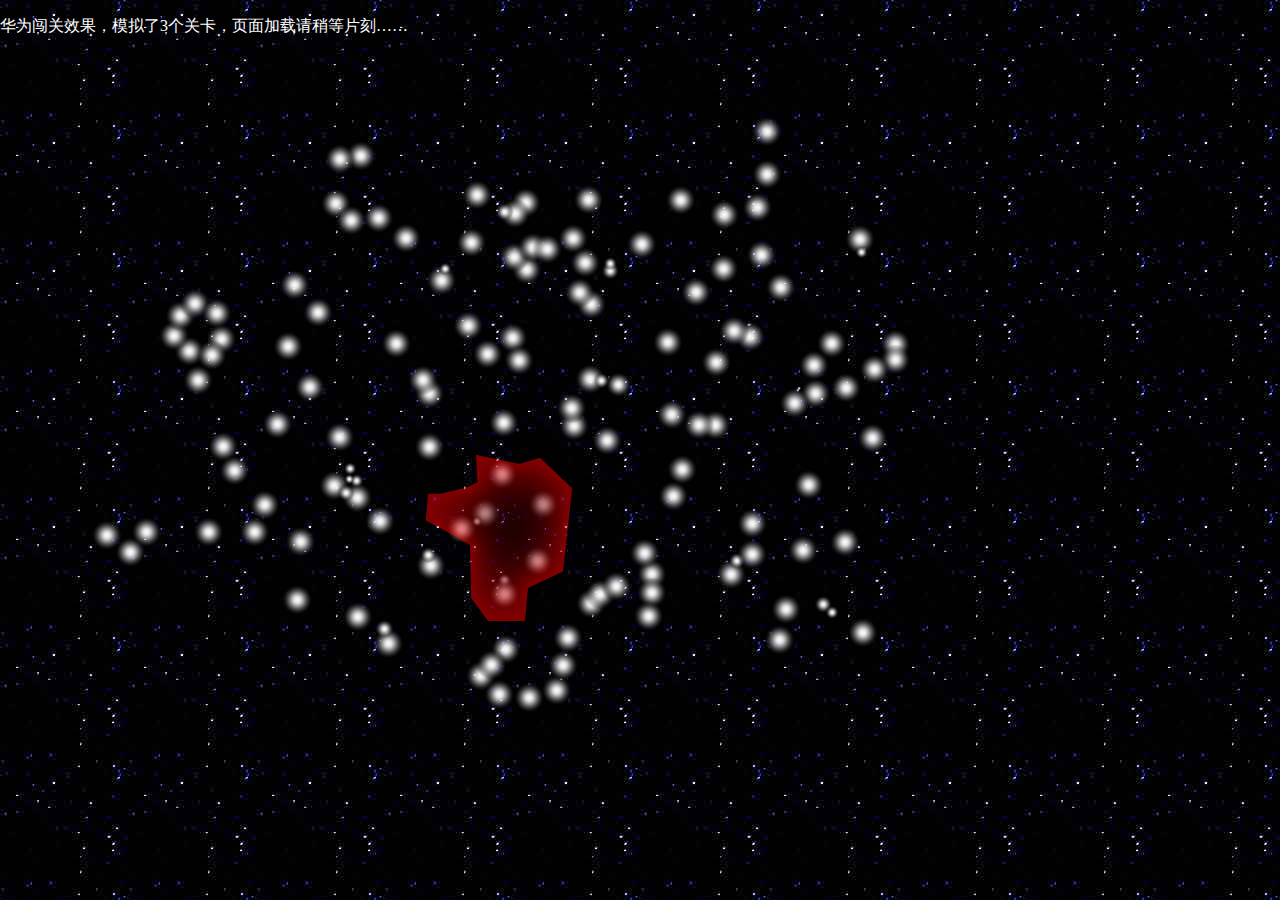
<file: index.html>
<!DOCTYPE html>
<html>

<head>
	<title></title>
	<meta charset="utf-8">
	<link rel="stylesheet" type="text/css" href="static/css/web/emigrated.css">
	<script type="text/javascript" src="static/lib/jquery/jquery-2.2.4.js"></script>
	<script type="text/javascript" src="static/lib/createjs/easeljs-NEXT.combined.js"></script>
	<script type="text/javascript" src="static/lib/createjs/preloadjs-NEXT.combined.js"></script>
	<script type="text/javascript" src="static/lib/createjs/tweenjs-NEXT.combined.js"></script>
	<script type="text/javascript">
	$(function() {

		//----------------------------------------------------------------------------------------------------
		var gResponse0 = [{
			"uuid": "78774717-1551-4770-811b-fef40de1c01d",
			"score": 10,
			"isSolved": false,
			"cagetory": "Reverse Engineering",
			"taskTitle": "题目2发发的撒范德萨范德萨",
			"id": 546
		}];

		var gResponse1 = [{
			"uuid": "78774717-1551-4770-811b-fef40de1c01d",
			"score": 10,
			"isSolved": true,
			"cagetory": "Reverse Engineering",
			"taskTitle": "题目2发发的撒范德萨范德萨",
			"id": 546
		}, {
			"uuid": "58774717-1551-4770-811b-fef40de1c01d",
			"score": 10,
			"isSolved": false,
			"cagetory": "Reverse Engineering",
			"taskTitle": "题目2发发的撒范德萨范德萨",
			"id": 546
		}];

		var gResponse2 = [{
			"uuid": "78774717-1551-4770-811b-fef40de1c01d",
			"score": 10,
			"isSolved": true,
			"cagetory": "Reverse Engineering",
			"taskTitle": "题目2发发的撒范德萨范德萨",
			"id": 546
		}, {
			"uuid": "58774717-1551-4770-811b-fef40de1c01d",
			"score": 10,
			"isSolved": true,
			"cagetory": "Reverse Engineering",
			"taskTitle": "题目2发发的撒范德萨范德萨",
			"id": 546
		}, {
			"uuid": "68774717-1551-4770-811b-fef40de1c01d",
			"score": 10,
			"isSolved": false,
			"cagetory": "Reverse Engineering",
			"taskTitle": "题目2发发的撒范德萨范德萨",
			"id": 546
		}];

		var gResponseCount = -1;
		//----------------------------------------------------------------------------------------------------



		//----------------------------------------------------------------------------------------------------
		var gResponseCache = [],
			gResponse;


		//----------------------------------------------------------------------------------------------------
		//++++++++++++++++++++++++++++++++++++++++++++++++++++++++++

		//////////////////////////////////////////////////////////////////////////////////////////////////////
		var gCanvas, gStage, gCanvasWidth = 1000,
			gCanvasHeight = 700,
			gIsReadyLoadData = false,
			gIsReadyLoadResources = false;
		var gLoadResourcesQueue;


		var update = true;

		var gPollTime = 2000; //2000ms
		var gSetInterval = null;

		//////////////////////////////////////////////////////////////////////////////////////////////////////
		//Resources Queue:
		var gCounts = 3;//12
		var gResCache = new Array(gCounts);
		$.each(gResCache, function(i, o) {
			//gResCache[i] = ['pass_' + i + '0.png', 'pass_' + i + '1.png'];
			gResCache[i * 2] = {
				id: i.toString() + '0',
				src: 'static/img/emigrated/pass_' + i + '0.png'
			};

			gResCache[i * 2 + 1] = {
				id: i.toString() + '1',
				src: 'static/img/emigrated/pass_' + i + '1.png'
			};
		});

		gResCache[gCounts * 2] = {
			id: (gCounts * 2).toString(),
			src: 'static/img/emigrated/star.png'
		};

		//----------------------------------------------------------------------------------------------------

		//////////////////////////////////////////////////////////////////////////////////////////////////////
		//Class: constellation
		(function() {
			var CONSTELLATION = CONSTELLATION || function(pSn, pResponseDataJSON) {
				this.order = CONSTELLATION.COUNTS++;
				this.sn = '';
				this.cacheData = null;
				//Cache red and blue constellation:
				this.bitmap = new Array(2);
				this.isSolved = false;
				//Subscript of this.bitmap:
				this.zoeticSubscript = 0;

				this.onClickUnsolved = function() {
					examAnswer(this.sn);
					//console.log('red is clicked!');

				}.bind(this);

				this.onRolloverUnsolved = function(evt) {
					this.scaleX = this.scaleY = this.scale = 1 * 1.02;
				};

				this.onRolloutUnsolved = function(evt) {
					this.scaleX = this.scaleY = this.scale = 1;
				};

				this.onClickSolved = function() {
					examShow(this.sn)
						//console.log('blue is clicked!');
				}.bind(this);

				this.onRolloverSolved = function(evt) {
					this.scaleX = this.scaleY = this.scale = 1 * 1.02;
				};

				this.onRolloutSolved = function(evt) {
					this.scaleX = this.scaleY = this.scale = 1;
				};

				CONSTELLATION.MAP.set(pSn, pResponseDataJSON);

			};

			CONSTELLATION.COUNTS = 0;

			CONSTELLATION.CURRENTPASS = 0;

			CONSTELLATION.MAP = new Map();

			CONSTELLATION.Queue = [];

			CONSTELLATION.GetBitmapBySn = function(sn) {
				return (CONSTELLATION.MAP.get(sn));
			};

			this.CONSTELLATION = CONSTELLATION;
		}());

		//////////////////////////////////////////////////////////////////////////////////////////////////////
		//Class: Artificial Intelligence
		(function() {
			var AI = AI || function() {

				//+++++++++++++++++++++++++++++++++++++++++++++++++
				//initialize canvas:
				this.iniCanvas = function() {
					// create stage and point it to the canvas:
					gCanvas = document.createElement("canvas");
					gCanvas.setAttribute('width', gCanvasWidth);
					gCanvas.setAttribute('height', gCanvasHeight);
					document.body.appendChild(gCanvas);
					//canvas = document.getElementById("testCanvas");
					gStage = new createjs.Stage(gCanvas);
					// enable touch interactions if supported on the current device:
					createjs.Touch.enable(gStage);
					// enabled mouse over / out events
					gStage.enableMouseOver(10);
					gStage.mouseMoveOutside = true; // keep tracking the mouse even when it leaves the canvas
				}

				//+++++++++++++++++++++++++++++++++++++++++++++++++
				//Loading resources:
				this.loadResources = function() {
					gLoadResourcesQueue = new createjs.LoadQueue();
					//queue.installPlugin(createjs.Sound);
					gLoadResourcesQueue.loadManifest(gResCache);

					gLoadResourcesQueue.on("complete", this.handleImageLoad);

					$.each(gResCache, function(i, o) {
						//console.log(o);
					})
				}
				this.handleImageLoad = function(e) {
					gIsReadyLoadResources = true;

					var image = e.target;
					var bitmap;
					var container = new createjs.Container();
					gStage.addChild(container);

					bitmap = new createjs.Bitmap(image.getResult(gResCache[gCounts * 2].id));
					container.addChild(bitmap);
					//Remove the background:
					image.remove(gCounts * 2);
					gResCache.pop();

					$.each(gResCache, function(i, o) {
						if (i % 2 == 0) {
							var _constellation = new CONSTELLATION();

							bitmap = new createjs.Bitmap(image.getResult(gResCache[i].id));
							bitmap.visible = false;
							container.addChild(bitmap);
							_constellation.bitmap[0] = bitmap;
							_constellation.bitmap[0].on("mousedown", _constellation.onClickUnsolved.bind(_constellation.bitmap[0]));
							_constellation.bitmap[0].on("rollover", _constellation.onRolloverUnsolved.bind(_constellation.bitmap[0]));
							_constellation.bitmap[0].on("rollout", _constellation.onRolloutUnsolved.bind(_constellation.bitmap[0]));
							_constellation.bitmap[0].cursor = "pointer";

							bitmap = new createjs.Bitmap(image.getResult(gResCache[i + 1].id));
							bitmap.visible = false;
							container.addChild(bitmap);
							_constellation.bitmap[1] = bitmap;
							_constellation.bitmap[1].on("mousedown", _constellation.onClickSolved.bind(_constellation.bitmap[1]));
							_constellation.bitmap[1].on("rollover", _constellation.onRolloverSolved.bind(_constellation.bitmap[1]));
							_constellation.bitmap[1].on("rollout", _constellation.onRolloutSolved.bind(_constellation.bitmap[1]));
							_constellation.bitmap[1].cursor = "pointer";

							CONSTELLATION.Queue.push(_constellation);
						}
					});

					//bitmap.scaleX = bitmap.scaleY = bitmap.scale = 1 //Math.random() * 0.4 + 0.6;
					//bitmap.name = "bmp_";

					createjs.Ticker.timingMode = createjs.Ticker.RAF;
					createjs.Ticker.addEventListener("tick", this.tick);
				}.bind(this);
				this.tick = function(event) {
					// this set makes it so the stage only re-renders when an event handler indicates a change has happened.
					if (update) {
						update = false; // only update once
						gStage.update(event);
					}
				}
				this.stop = function() {
					createjs.Ticker.removeEventListener("tick", this.tick);
				};

				this.render = function() {
					requestAnimationFrame(this.render);
					console.log('render');
				}.bind(this);


				//+++++++++++++++++++++++++++++++++++++++++++++++++
				//poll:
				this.poll = function() {
					//ajax success:
					gIsReadyLoadData = true;


					++gResponseCount;
					if (gResponseCount > 2) gResponseCount = 2;
					gResponse = eval('gResponse' + gResponseCount);
					//The topic marked as unsolved should be the last.
					//Reverse gResponse:
					try {
						if (!gResponse[0].isSolved) gResponse.reverse();
					} catch (e) {
						throw (e);
					}

					setTimeout(this.poll, 5000);

				}.bind(this);

				//+++++++++++++++++++++++++++++++++++++++++++++++++
				//Artificial Intelligence:
				this.ai = function() {

					if (gResponse.length > gResponseCache.length) {
						CONSTELLATION.CURRENTPASS = gResponse.length - 1;

						$.each(gResponse, function(i, o) {
							CONSTELLATION.Queue[i].cacheData = o;
							CONSTELLATION.Queue[i].sn = o.uuid;
							CONSTELLATION.Queue[i].isSolved = o.isSolved;
							CONSTELLATION.Queue[i].zoeticSubscript = o.isSolved ? 1 : 0;
							CONSTELLATION.Queue[i].bitmap[CONSTELLATION.Queue[i].zoeticSubscript].visible = true;
						});

						CONSTELLATION.Queue[CONSTELLATION.CURRENTPASS].cacheData = gResponse[CONSTELLATION.CURRENTPASS];
						CONSTELLATION.Queue[CONSTELLATION.CURRENTPASS].sn = gResponse[CONSTELLATION.CURRENTPASS].uuid;
						CONSTELLATION.Queue[CONSTELLATION.CURRENTPASS].isSolved = gResponse[CONSTELLATION.CURRENTPASS].isSolved;
						CONSTELLATION.Queue[CONSTELLATION.CURRENTPASS].zoeticSubscript = gResponse[CONSTELLATION.CURRENTPASS].isSolved ? 1 : 0;
						CONSTELLATION.Queue[CONSTELLATION.CURRENTPASS].bitmap[CONSTELLATION.Queue[CONSTELLATION.CURRENTPASS].zoeticSubscript].visible = true;
						if (gResponseCache.length > 0) {}

						if (gResponseCache.length == CONSTELLATION.CURRENTPASS) {}

						var __targetBitmap;
						//It's not the first constellation:
						if (gResponseCache.length > 0) {
							__targetBitmap = CONSTELLATION.Queue[CONSTELLATION.CURRENTPASS - 1].bitmap[0];
							//Remove Tweens
							createjs.Tween.removeTweens(__targetBitmap);
							__targetBitmap.visible = false;
							CONSTELLATION.Queue[CONSTELLATION.CURRENTPASS - 1].bitmap[1].visible = true
						}

						//Flicker red now:
						__targetBitmap = CONSTELLATION.Queue[CONSTELLATION.CURRENTPASS].bitmap[0];
						__targetBitmap.alpha = .5;

						var tween = createjs.Tween.get(__targetBitmap, {
								loop: true
							})
							.to({
								alpha: 1
							}, 500).wait(500).to({
								alpha: .5
							}, 500).addEventListener("change", function() {
								update = true;
							});

						gResponseCache = gResponse;
						//console.log('ai');

					} else if (gResponse.length == gResponseCache.length && gResponse.length > 0) {
						//Mission all over
						if (gResponse[gResponse.length - 1].isSolved) {
							//CONSTELLATION.Queue's lastest should be change to blue at here:
							console.log('ai have passed');
						} else {
							//
							console.log('ai but data don\'t changed');
						}
					}
				};

				this.loop = function() {
					if (gIsReadyLoadData && gIsReadyLoadResources) {
						this.ai();
						gIsReadyLoadData = false;
					}
					setTimeout(this.loop, 200);
				}.bind(this);

				this.ini = function() {
					this.iniCanvas();
					this.loadResources();
					this.poll();
					this.loop();
				}

				this.ini();

			};

			this.AI = AI;
		}());

		//----------------------------------------------------------------------------------------------------

		//Test data:
		//gIsReadyLoadData = true;
		var ai1 = new AI();
		//----------------------------------------------------------------------------------------------------


	}.bind(this));

	$(function() {
		//show exam:
		var examShow = function(uuid) {
			console.log(uuid);
		}

		//answer exam:
		var examAnswer = function(uuid) {
			console.log(uuid);
		}

		this.examShow = examShow;
		this.examAnswer = examAnswer;

	}.bind(this));
	</script>
</head>

<body>
<p style="color: #fff;">华为闯关效果，模拟了3个关卡，页面加载请稍等片刻……</p>
</body>

</html>
</file>
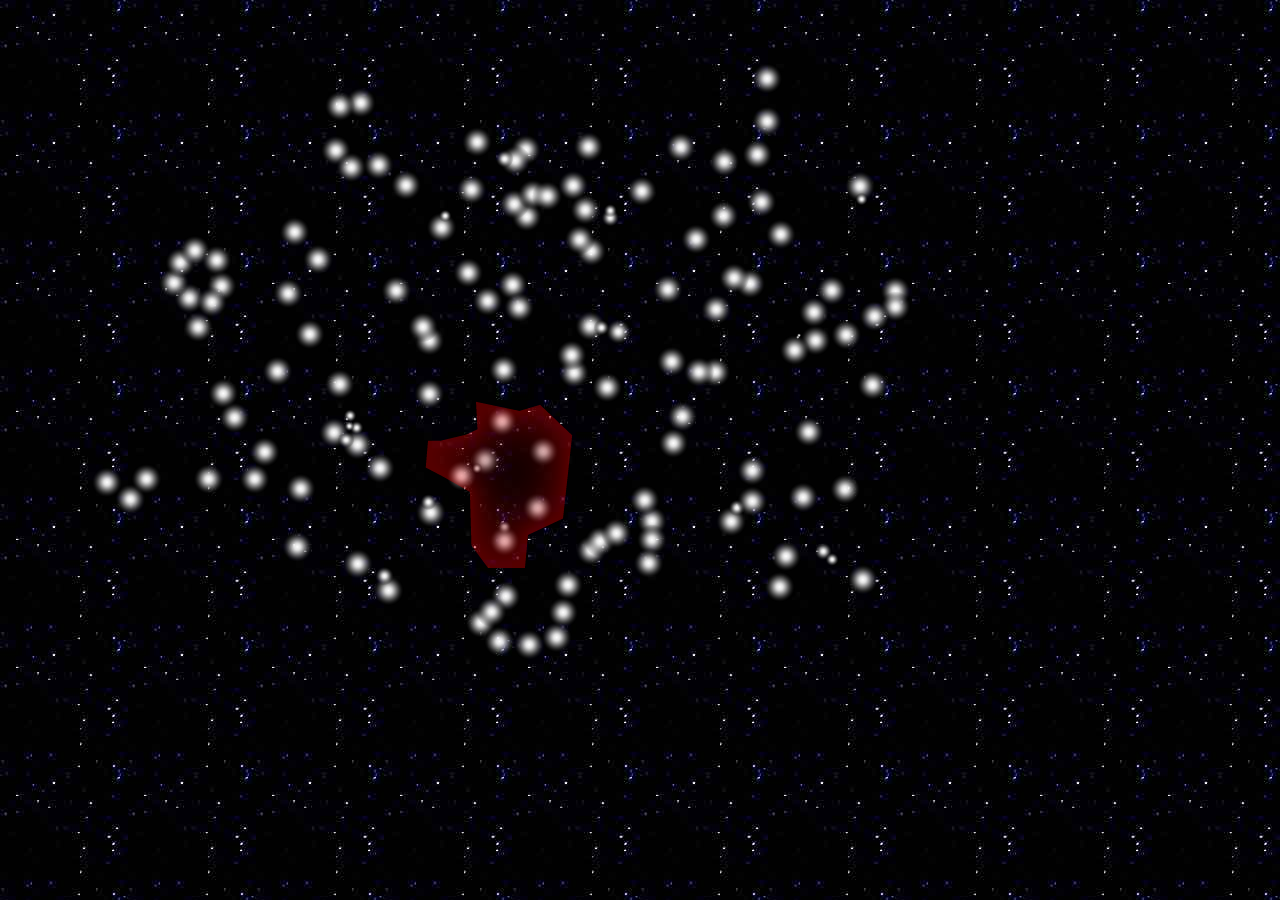
<file: index1.html>
<!DOCTYPE html>
<html>

<head>
	<title></title>
	<meta charset="utf-8">
	<link rel="stylesheet" type="text/css" href="static/css/web/emigrated.css">
	<script type="text/javascript" src="static/lib/jquery/jquery-2.2.4.js"></script>
	<script type="text/javascript" src="static/lib/createjs/easeljs-NEXT.combined.js"></script>
	<script type="text/javascript" src="static/lib/createjs/preloadjs-NEXT.combined.js"></script>
	<script type="text/javascript" src="static/lib/createjs/tweenjs-NEXT.combined.js"></script>
	<script type="text/javascript">
	$(function() {

		//----------------------------------------------------------------------------------------------------
		var gResponse0 = [{
			"uuid": "78774717-1551-4770-811b-fef40de1c01d",
			"score": 10,
			"isSolved": false,
			"cagetory": "Reverse Engineering",
			"taskTitle": "题目2发发的撒范德萨范德萨",
			"id": 546
		}];

		var gResponse1 = [{
			"uuid": "78774717-1551-4770-811b-fef40de1c01d",
			"score": 10,
			"isSolved": true,
			"cagetory": "Reverse Engineering",
			"taskTitle": "题目2发发的撒范德萨范德萨",
			"id": 546
		}, {
			"uuid": "58774717-1551-4770-811b-fef40de1c01d",
			"score": 10,
			"isSolved": false,
			"cagetory": "Reverse Engineering",
			"taskTitle": "题目2发发的撒范德萨范德萨",
			"id": 546
		}];

		var gResponse2 = [{
			"uuid": "78774717-1551-4770-811b-fef40de1c01d",
			"score": 10,
			"isSolved": true,
			"cagetory": "Reverse Engineering",
			"taskTitle": "题目2发发的撒范德萨范德萨",
			"id": 546
		}, {
			"uuid": "58774717-1551-4770-811b-fef40de1c01d",
			"score": 10,
			"isSolved": true,
			"cagetory": "Reverse Engineering",
			"taskTitle": "题目2发发的撒范德萨范德萨",
			"id": 546
		}, {
			"uuid": "68774717-1551-4770-811b-fef40de1c01d",
			"score": 10,
			"isSolved": false,
			"cagetory": "Reverse Engineering",
			"taskTitle": "题目2发发的撒范德萨范德萨",
			"id": 546
		}];

		var gResponseCount = -1;
		//----------------------------------------------------------------------------------------------------



		//----------------------------------------------------------------------------------------------------
		var gResponseCache = [],
			gResponse;


		//----------------------------------------------------------------------------------------------------
		//++++++++++++++++++++++++++++++++++++++++++++++++++++++++++

		//////////////////////////////////////////////////////////////////////////////////////////////////////
		var gCanvas, gStage, gCanvasWidth = 1000,
			gCanvasHeight = 700,
			gIsReadyLoadData = false,
			gIsReadyLoadResources = false;
		var gLoadResourcesQueue;


		var update = true;

		var gPollTime = 2000; //2000ms
		var gSetInterval = null;

		//////////////////////////////////////////////////////////////////////////////////////////////////////
		//Resources Queue:
		var gCounts = 12;
		var gResCache = new Array(gCounts);
		$.each(gResCache, function(i, o) {
			//gResCache[i] = ['pass_' + i + '0.png', 'pass_' + i + '1.png'];
			gResCache[i * 2] = {
				id: i.toString() + '0',
				src: 'static/img/emigrated/pass_' + i + '0.png'
			};

			gResCache[i * 2 + 1] = {
				id: i.toString() + '1',
				src: 'static/img/emigrated/pass_' + i + '1.png'
			};
		});

		gResCache[gCounts * 2] = {
			id: (gCounts * 2).toString(),
			src: 'static/img/emigrated/star.png'
		};

		//----------------------------------------------------------------------------------------------------

		//////////////////////////////////////////////////////////////////////////////////////////////////////
		//Class: constellation
		(function() {
			var CONSTELLATION = CONSTELLATION || function(pSn, pResponseDataJSON) {
				this.order = CONSTELLATION.COUNTS++;
				this.sn = '';
				this.cacheData = null;
				//Cache red and blue constellation:
				this.bitmap = new Array(2);
				this.isSolved = false;
				//Subscript of this.bitmap:
				this.zoeticSubscript = 0;

				this.onClickUnsolved = function() {
					examAnswer(this.sn);
					//console.log('red is clicked!');

				}.bind(this);

				this.onRolloverUnsolved = function(evt) {
					this.scaleX = this.scaleY = this.scale = 1 * 1.02;
				};

				this.onRolloutUnsolved = function(evt) {
					this.scaleX = this.scaleY = this.scale = 1;
				};

				this.onClickSolved = function() {
					examShow(this.sn)
						//console.log('blue is clicked!');
				}.bind(this);

				this.onRolloverSolved = function(evt) {
					this.scaleX = this.scaleY = this.scale = 1 * 1.02;
				};

				this.onRolloutSolved = function(evt) {
					this.scaleX = this.scaleY = this.scale = 1;
				};

				CONSTELLATION.MAP.set(pSn, pResponseDataJSON);

			};

			CONSTELLATION.COUNTS = 0;

			CONSTELLATION.CURRENTPASS = 0;

			CONSTELLATION.MAP = new Map();

			CONSTELLATION.Queue = [];

			CONSTELLATION.GetBitmapBySn = function(sn) {
				return (CONSTELLATION.MAP.get(sn));
			};

			this.CONSTELLATION = CONSTELLATION;
		}());

		//////////////////////////////////////////////////////////////////////////////////////////////////////
		//Class: Artificial Intelligence
		(function() {
			var AI = AI || function() {

				//+++++++++++++++++++++++++++++++++++++++++++++++++
				//initialize canvas:
				this.iniCanvas = function() {
					// create stage and point it to the canvas:
					gCanvas = document.createElement("canvas");
					gCanvas.setAttribute('width', gCanvasWidth);
					gCanvas.setAttribute('height', gCanvasHeight);
					document.body.appendChild(gCanvas);
					//canvas = document.getElementById("testCanvas");
					gStage = new createjs.Stage(gCanvas);
					// enable touch interactions if supported on the current device:
					createjs.Touch.enable(gStage);
					// enabled mouse over / out events
					gStage.enableMouseOver(10);
					gStage.mouseMoveOutside = true; // keep tracking the mouse even when it leaves the canvas
				}

				//+++++++++++++++++++++++++++++++++++++++++++++++++
				//Loading resources:
				this.loadResources = function() {
					gLoadResourcesQueue = new createjs.LoadQueue();
					//queue.installPlugin(createjs.Sound);
					gLoadResourcesQueue.loadManifest(gResCache);

					gLoadResourcesQueue.on("complete", this.handleImageLoad);

					$.each(gResCache, function(i, o) {
						//console.log(o);
					})
				}
				this.handleImageLoad = function(e) {
					gIsReadyLoadResources = true;

					var image = e.target;
					var bitmap;
					var container = new createjs.Container();
					gStage.addChild(container);

					bitmap = new createjs.Bitmap(image.getResult(gResCache[gCounts * 2].id));
					container.addChild(bitmap);
					//Remove the background:
					image.remove(gCounts * 2);
					gResCache.pop();

					$.each(gResCache, function(i, o) {
						if (i % 2 == 0) {
							var _constellation = new CONSTELLATION();

							bitmap = new createjs.Bitmap(image.getResult(gResCache[i].id));
							bitmap.visible = false;
							container.addChild(bitmap);
							_constellation.bitmap[0] = bitmap;
							_constellation.bitmap[0].on("mousedown", _constellation.onClickUnsolved.bind(_constellation.bitmap[0]));
							_constellation.bitmap[0].on("rollover", _constellation.onRolloverUnsolved.bind(_constellation.bitmap[0]));
							_constellation.bitmap[0].on("rollout", _constellation.onRolloutUnsolved.bind(_constellation.bitmap[0]));
							_constellation.bitmap[0].cursor = "pointer";

							bitmap = new createjs.Bitmap(image.getResult(gResCache[i + 1].id));
							bitmap.visible = false;
							container.addChild(bitmap);
							_constellation.bitmap[1] = bitmap;
							_constellation.bitmap[1].on("mousedown", _constellation.onClickSolved.bind(_constellation.bitmap[1]));
							_constellation.bitmap[1].on("rollover", _constellation.onRolloverSolved.bind(_constellation.bitmap[1]));
							_constellation.bitmap[1].on("rollout", _constellation.onRolloutSolved.bind(_constellation.bitmap[1]));
							_constellation.bitmap[1].cursor = "pointer";

							CONSTELLATION.Queue.push(_constellation);
						}
					});

					//bitmap.scaleX = bitmap.scaleY = bitmap.scale = 1 //Math.random() * 0.4 + 0.6;
					//bitmap.name = "bmp_";

					createjs.Ticker.timingMode = createjs.Ticker.RAF;
					createjs.Ticker.addEventListener("tick", this.tick);
				}.bind(this);
				this.tick = function(event) {
					// this set makes it so the stage only re-renders when an event handler indicates a change has happened.
					if (update) {
						update = false; // only update once
						gStage.update(event);
					}
				}
				this.stop = function() {
					createjs.Ticker.removeEventListener("tick", this.tick);
				};

				this.render = function() {
					requestAnimationFrame(this.render);
					console.log('render');
				}.bind(this);


				//+++++++++++++++++++++++++++++++++++++++++++++++++
				//poll:
				this.poll = function() {
					//ajax success:
					gIsReadyLoadData = true;


					++gResponseCount;
					if (gResponseCount > 2) gResponseCount = 2;
					gResponse = eval('gResponse' + gResponseCount);
					//The topic marked as unsolved should be the last.
					//Reverse gResponse:
					try {
						if (!gResponse[0].isSolved) gResponse.reverse();
					} catch (e) {
						throw (e);
					}

					setTimeout(this.poll, 5000);

				}.bind(this);

				//+++++++++++++++++++++++++++++++++++++++++++++++++
				//Artificial Intelligence:
				this.ai = function() {

					if (gResponse.length > gResponseCache.length) {
						CONSTELLATION.CURRENTPASS = gResponse.length - 1;

						/*$.each(gResponse, function(i, o) {
							CONSTELLATION.Queue[i].cacheData = o;
							CONSTELLATION.Queue[i].sn = o.uuid;
							CONSTELLATION.Queue[i].isSolved = o.isSolved;
							CONSTELLATION.Queue[i].zoeticSubscript = o.isSolved ? 1 : 0;
							CONSTELLATION.Queue[i].bitmap[CONSTELLATION.Queue[i].zoeticSubscript].visible = true;
						});*/

						CONSTELLATION.Queue[CONSTELLATION.CURRENTPASS].cacheData = gResponse[CONSTELLATION.CURRENTPASS];
						CONSTELLATION.Queue[CONSTELLATION.CURRENTPASS].sn = gResponse[CONSTELLATION.CURRENTPASS].uuid;
						CONSTELLATION.Queue[CONSTELLATION.CURRENTPASS].isSolved = gResponse[CONSTELLATION.CURRENTPASS].isSolved;
						CONSTELLATION.Queue[CONSTELLATION.CURRENTPASS].zoeticSubscript = gResponse[CONSTELLATION.CURRENTPASS].isSolved ? 1 : 0;
						CONSTELLATION.Queue[CONSTELLATION.CURRENTPASS].bitmap[CONSTELLATION.Queue[CONSTELLATION.CURRENTPASS].zoeticSubscript].visible = true;
						if (gResponseCache.length > 0) {}

						if (gResponseCache.length == CONSTELLATION.CURRENTPASS) {}

						var __targetBitmap;
						//It's not the first constellation:
						if (gResponseCache.length > 0) {
							__targetBitmap = CONSTELLATION.Queue[CONSTELLATION.CURRENTPASS - 1].bitmap[0];
							//Remove Tweens
							createjs.Tween.removeTweens(__targetBitmap);
							__targetBitmap.visible = false;
							CONSTELLATION.Queue[CONSTELLATION.CURRENTPASS - 1].bitmap[1].visible = true
						}

						//Flicker red now:
						__targetBitmap = CONSTELLATION.Queue[CONSTELLATION.CURRENTPASS].bitmap[0];
						__targetBitmap.alpha = .5;

						var tween = createjs.Tween.get(__targetBitmap, {
								loop: true
							})
							.to({
								alpha: 1
							}, 500).wait(500).to({
								alpha: .5
							}, 500).addEventListener("change", function() {
								update = true;
							});

						gResponseCache = gResponse;
						//console.log('ai');

					} else if (gResponse.length == gResponseCache.length && gResponse.length > 0) {
						//Mission all over
						if (gResponse[gResponse.length - 1].isSolved) {
							//CONSTELLATION.Queue's lastest should be change to blue at here:
							console.log('ai have passed');
						} else {
							//
							console.log('ai but data don\'t changed');
						}
					}
				};

				this.loop = function() {
					if (gIsReadyLoadData && gIsReadyLoadResources) {
						this.ai();
						gIsReadyLoadData = false;
					}
					setTimeout(this.loop, 200);
				}.bind(this);

				this.ini = function() {
					this.iniCanvas();
					this.loadResources();
					this.poll();
					this.loop();
				}

				this.ini();

			};

			this.AI = AI;
		}());

		//----------------------------------------------------------------------------------------------------

		//Test data:
		//gIsReadyLoadData = true;
		var ai1 = new AI();
		//----------------------------------------------------------------------------------------------------


	}.bind(this));

	$(function() {
		//show exam:
		var examShow = function(uuid) {
			console.log(uuid);
		}

		//answer exam:
		var examAnswer = function(uuid) {
			console.log(uuid);
		}

		this.examShow = examShow;
		this.examAnswer = examAnswer;

	}.bind(this));
	</script>
</head>

<body>
</body>

</html>
</file>
<file: static/css/web/emigrated.css>
body{
	margin:0; padding: 0;
	background-color: #fff;
	background:url("../../img/emigrated/bg.jpg") #000;
}
</file>
